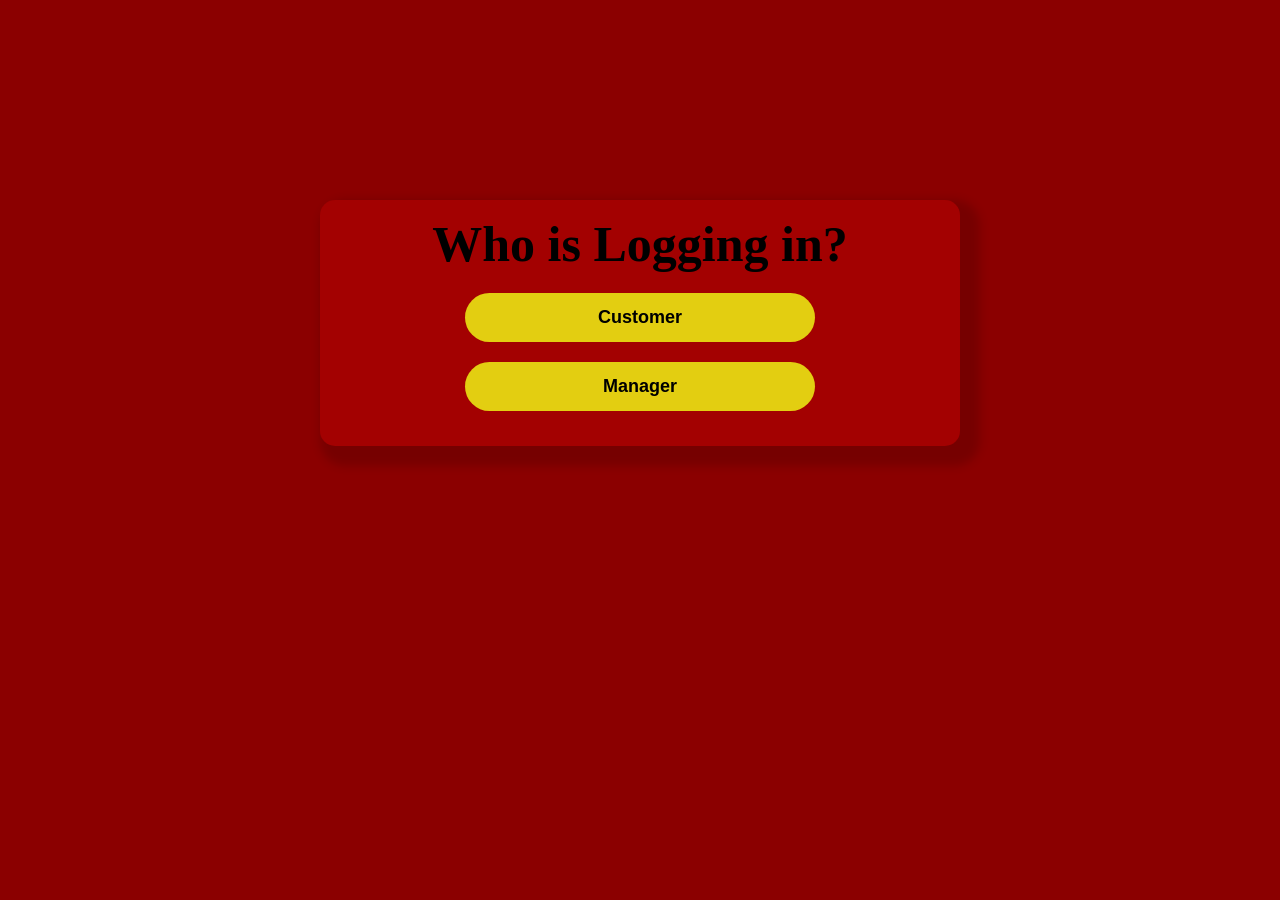
<file: Cset120final/index.html>
<!DOCTYPE html>
<html lang="en">

<head>
    <meta charset="UTF-8">
    <meta name="viewport" content="width=device-width, initial-scale=1.0">
    <title>Document</title>
    <link rel="stylesheet" href="style.css">

</head>

<body>
    <section class="contact">
        <h2>Who is Logging in?</h2>
        <button><a href="signup.html">Customer</a></button>
        <button><a href="managerLogin.html">Manager</a></button>
    </section>
</body>

</html>
</file>
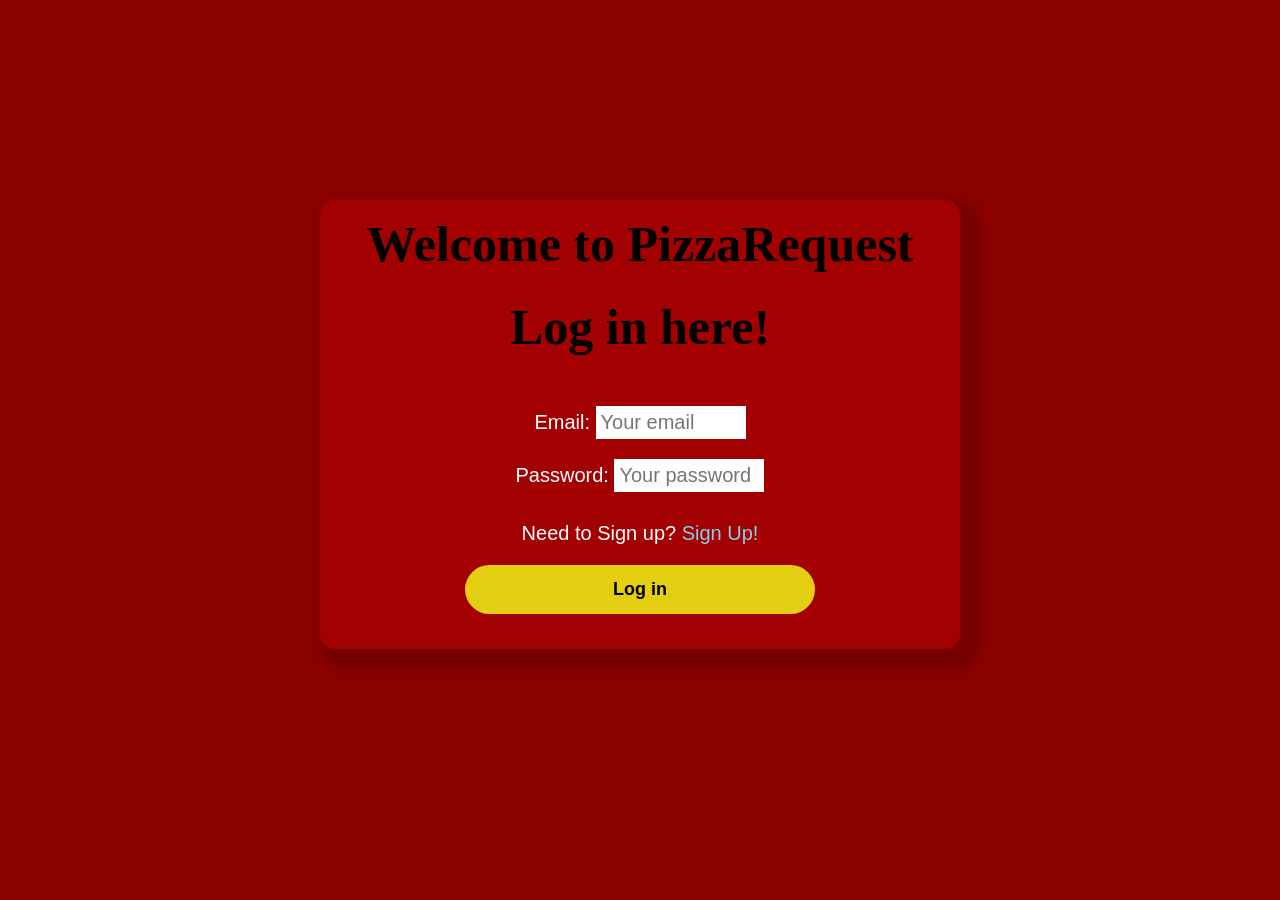
<file: Cset120final/login.html>
<!DOCTYPE html>
<html lang="en">

<head>
    <meta charset="UTF-8">
    <meta name="viewport" content="width=device-width, initial-scale=1.0">
    <title>Document</title>
    <link rel="stylesheet" href="style.css">

</head>

<body>
    <section class="contact">
        <div class="title">
            <h2 class="t1">Welcome to PizzaRequest</h2>
            <h2>Log in here!</h2>
        </div>


        <div class="login-container">
            <div class="textbox">
                <div class="email">
                    <label>Email: </label>
                    <input id="loginemail" type="email" placeholder="Your email">
                </div>
                <div>
                    <label>Password: </label>
                    <input id="loginpassword" type="password" placeholder="Your password">
                </div>
            </div>
            <p>Need to Sign up? <a href="signup.html">Sign Up!</a></p>
            <button type="button" onclick="login()">Log in</button>
        </div>
        <script src="script.js"></script>
</body>

</html>
</file>
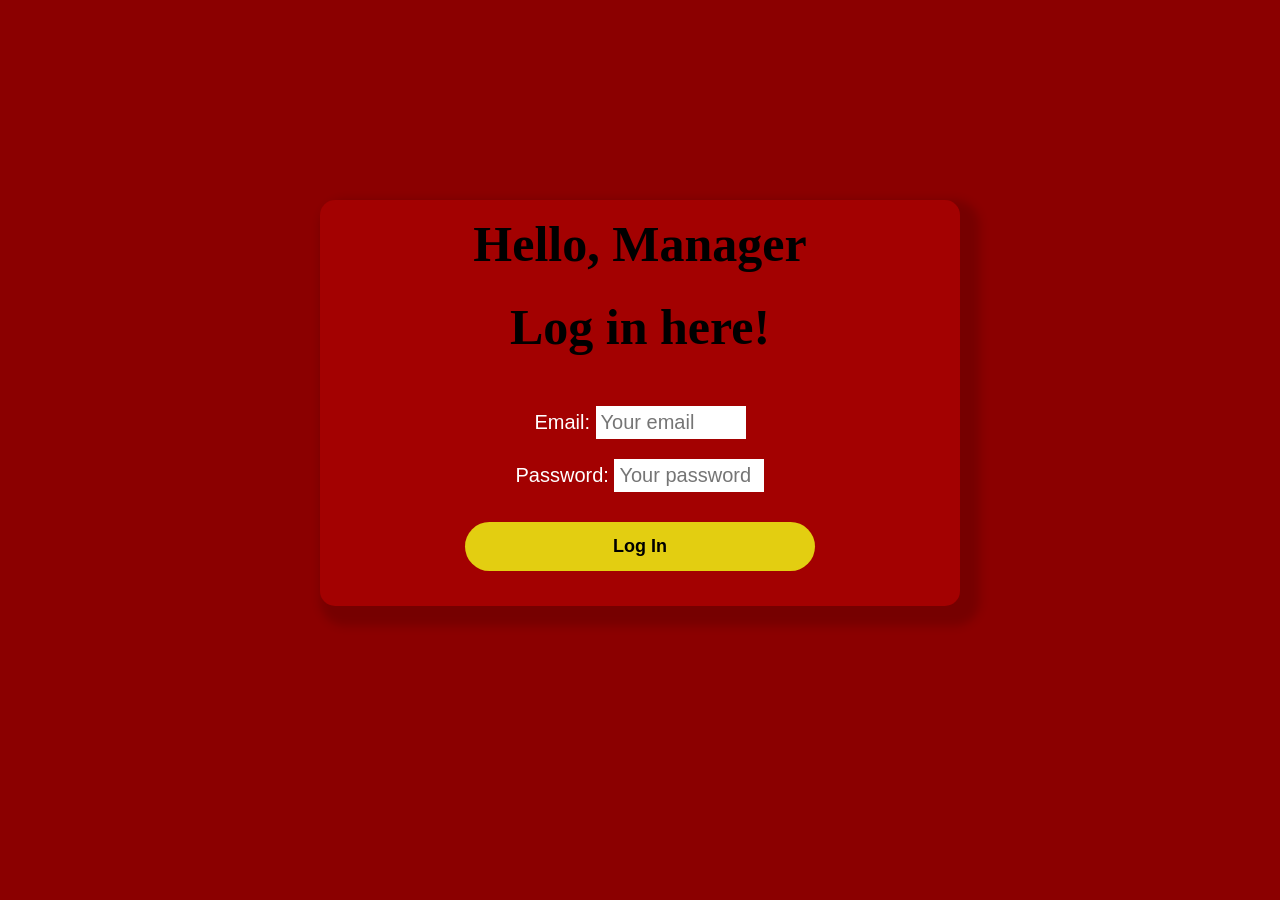
<file: Cset120final/managerLogin.html>
<!DOCTYPE html>
<html lang="en">

<head>
    <meta charset="UTF-8">
    <meta name="viewport" content="width=device-width, initial-scale=1.0">
    <title>Document</title>
    <link rel="stylesheet" href="style.css">

</head>

<body>
    <section class="contact">
        <div class="title">
            <h2 class="t1">Hello, Manager</h2>
            <h2>Log in here!</h2>
        </div>


        <div class="login-container">
            <div class="textbox">
                <div class="email">
                    <label>Email: </label>
                    <input id="managerEmail" type="email" placeholder="Your email">
                </div>
                <div>
                    <label>Password: </label>
                    <input id="managerPassword" type="password" placeholder="Your password"></textarea>
                </div>
            </div>
            <button type="button" onclick="managerLogin()">Log In</button>
        </div>
        <script src="script.js"></script>
</body>

</html>
</file>
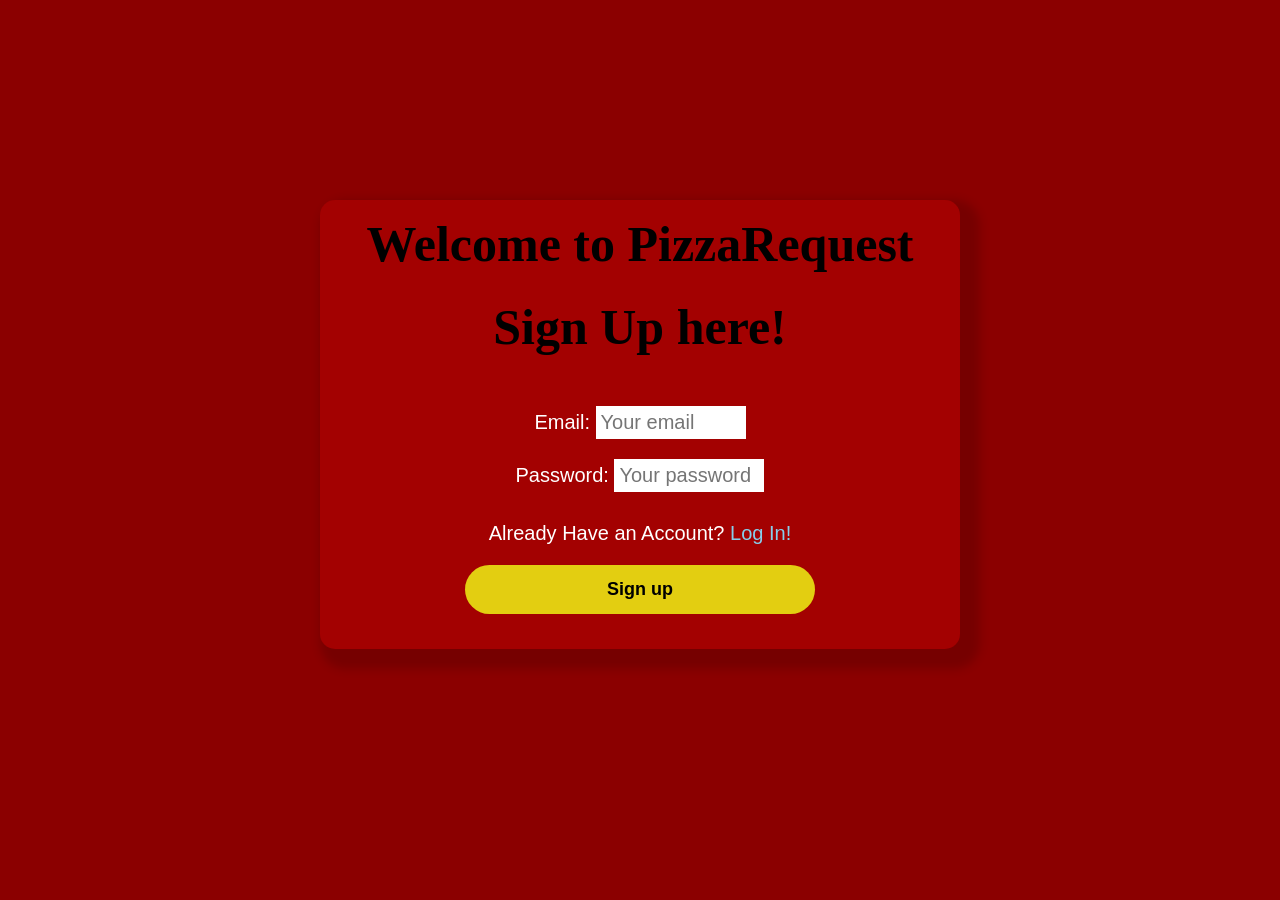
<file: Cset120final/signup.html>
<!DOCTYPE html>
<html lang="en">

<head>
    <meta charset="UTF-8">
    <meta name="viewport" content="width=device-width, initial-scale=1.0">
    <title>Document</title>
    <link rel="stylesheet" href="style.css">

</head>

<body>
    <section class="contact">
        <div class="title">
            <h2 class="t1">Welcome to PizzaRequest</h2>
            <h2>Sign Up here!</h2>
        </div>


        <div class="login-container">
            <div class="textbox">
                <div class="email">
                    <label>Email: </label>
                    <input id="signupemail" type="email" placeholder="Your email" required>
                </div>
                <div>
                    <label>Password: </label>
                    <input id="signuppassword" type="password" placeholder="Your password" required>
                </div>
            </div>
            <p>Already Have an Account? <a href="login.html">Log In!</a></p>
            <button type="button" onclick="signup()">Sign up</button>
        </div>
        <script src="script.js"></script>
</body>

</html>
</file>
<file: Cset120final/style.css>
* {
    margin: 0;
    padding: 0;
    border: 0;
    box-sizing: border-box;
}

img {
    display: block;
    max-width: 100%;
}

button {
    justify-self: start;
    background-color: rgb(227, 206, 17);
    color: black;
    font-weight: bold;
    border: none;
    border-radius: 30px;
    padding: 14px 30px;
    font-size: 18px;
    cursor: pointer;
}

input[type="text"],
select,
textarea {
    width: 100%;
    box-sizing: border-box;
    padding: 10px;
    font-size: 18px;
    border: 1px solid #ccc;
    border-radius: 4px;
}

#email {
    margin-left: 35px;
}

input {
    width: 150px;
    font-size: 20px;
    padding: 5px;
}

label {
    text-align: right;
    font-size: 20px;
    color: white;
    font-family: Arial, Helvetica, sans-serif;
}

.contact a {
    text-decoration: none;
    color: black;
}

.contact h2 {
    text-align: center;
    font-size: 50px;
}

.contact button {
    display: block;
    margin: 20px auto;
    width: 350px;

}

textarea {
    height: 300px;
    font-family: inherit;
}

body {
    background-color: darkred;
}

.title {
    font-size: 50px;
    text-align: center;
    margin-bottom: 50px;

}

.email {
    margin-bottom: 20px;
}

.login-container {
    text-align: center;
}

.login-container p {
    color: white;
    font-family: Arial, Helvetica, sans-serif;
    font-size: 20px;
}

.login-container a {
    color: skyblue;
}

.textbox {
    margin-bottom: 30px;
    ;
}

.contact {
    margin: 200px auto;
    background-color: rgb(163, 1, 1);
    padding: 15px;
    width: 50%;
    border-radius: 15px;
    box-shadow: 10px 10px 10px 10px rgba(0, 0, 0, 0.15);
    ;
}

.t1 {
    margin-bottom: 25px;
}

.menu h2 {
    color: yellow;
    font-size: 50px;
    padding: 25px;
    font-family: Arial, Helvetica, sans-serif;
}

header.menu {
    background-color: orangered;
}

.mainmenu {
    width: 100%;
    background-color: orange;
    margin: 0 auto;
}

.menuItems button {
    background-color: rgb(23, 204, 23);
    font-size: 35px;
    padding: 1px;
    text-align: center;
    width: 45px;
    height: 45px;
    border-radius: 5px;
    display: inline;
    border: black 2px solid;
}

.mainmenu h3 {
    font-size: 45px;
    display: inline;
}

.menuItems img {
    width: 350px;
    height: 350px;
    object-fit: cover;
    object-position: center;
    border-radius: 10px 10px 0 0;
}

.pizzaItems button,
.drinkItems button,
.sideItems button,
.treatItems button {
    background-color: orange;
    margin: 10px auto;
    width: 50%;
    padding: 5px;
    justify-content: center;
    display: flex;
    font-size: 25px;
    border-radius: 15px;
}

.pizzaItems div,
.drinkItems div,
.sideItems div,
.treatItems div {
    background-color: white;
    border: black 3px solid;
    border-radius: 15px;
}

.pizzaItems,
.drinkItems,
.sideItems,
.treatItems {
    display: flex;
    justify-content: center;
    flex-wrap: wrap;
    gap: 20px;
    margin: 10px;
}

.pizzaItems p,
.drinkItems p,
.sideItems p,
.treatItems p {
    padding: 5px;
    text-align: center;
    font-size: 20px;
}

h3 {
    margin-left: 30px;
}

#addPizza,
#addDrinks,
#addSides,
#addTreats {
    display: none;
}

.cart {
    display: flex;
}

.cart-menu {
    margin-left: 30px;
    padding: 5px;
    font-size: 40px;
}

.cart-row {
    display: flex;
    gap: 10%;
    justify-content: center;
}

.cartButton {
    transition-duration: 0.5s;
}

button.remove {
    font-size: 20px;
    color: white;
    height: 60px;
    background-color: red;
    display: none;
}

.remove {
    display: none;
}

@media screen and (min-width: 765px) {
    .mainmenu {
        width: 80%;
    }

    .cartButton:hover {
        background-color: rgb(87, 57, 0);
        transition-duration: 0.5s;
    }
}
</file>
